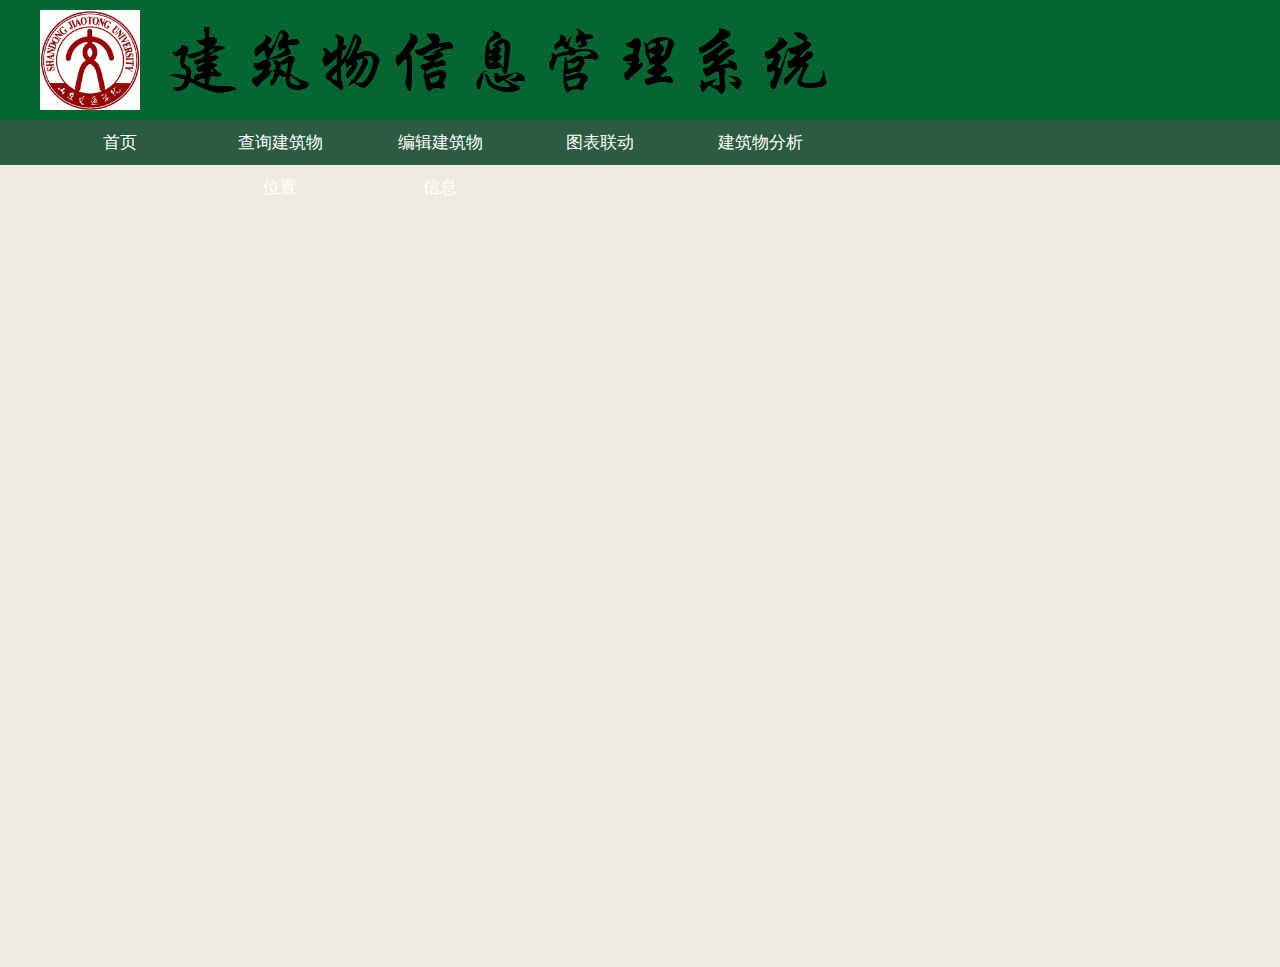
<file: 毕设/index.html>
<!DOCTYPE html>
<html>
	<head>
		<meta charset="utf-8" />
		<title>建筑物信息管理系统</title>
		<link rel="stylesheet" href="css/style.css" />
		<script type="text/javascript" src="js/homeSwiper.js"></script>
	</head>
	<body>
		<div id="home-box">

			<div class="logo">
				<div class="public-width">
					<img class="logoimg1" src="img/校徽.png" />
					<img class="logoimg2" src="img/标题.png" />
				</div>
			</div>
			<div class="top-nav">
				<div class="public-width">
					<ul>
						<li><a href="D:/web/新建文件夹/毕业设计/添加Web地图.html" target="frame">首页</a></li>
						<li><a href="D:/web/新建文件夹/毕业设计/属性查图.html" target="frame">查询建筑物位置</a></li>
						<li><a href="D:/web/新建文件夹/毕业设计/编辑建筑物信息.html" target="frame">编辑建筑物信息</a></li>
						<li><a href="D:/web/新建文件夹/毕业设计/图表联动2.html" target="frame">图表联动</a></li>
						<li><a href="https://limyz2nen6rorm23.maps.arcgis.com/apps/dashboards/34258ade00a945ffb9c94b141471f9a1" target="frame">建筑物分析</a></li>
					</ul>
				</div>
			</div>

			<div class="public-width">	
		      
			   <iframe src="D:/web/新建文件夹/毕业设计/添加Web地图.html" frameborder="0" name="frame" height="798px" width="100%"></iframe>
			</div>
			
			
		</div>
	</body>
</html>
</file>
<file: 毕设/css/style.css>
*{
	margin: 0;
	padding: 0;
}
body{
	background: #EDEADF;
}
.public-width{
	width: 1200px;
	margin: auto;
}
#home-box{
	width: 100%;
	height: 100%;
}
.logo{
	width: 100%;
	height: 120px;
	background:#066631;
}
.logoimg1{
	float: left;
	width: 100px;
	height: 100px;
	margin-top: 10px;
}
.logoimg2{
	float: center;
	width: 705px;
	height: 95px;
	margin-top: 10px;
}
.top-nav{
	width: 100%;
	height: 45px;
	line-height: 45px;
	background: #2b5c41;
}
.top-nav ul li{
	position: relative;
	list-style: none;
	float: left;
	width: 100px;
	height: 45px;
	text-align: center;
	padding-left: 30px;
	padding-right: 30px;
}
.top-nav ul li a{
	color: #FFF;
	font-size: 17px;
	text-decoration: none;
}
.top-nav ul li:hover .twoNav{
	display: flex;
}
.twoNav{
	display: none;
	flex-wrap: wrap;
	position: absolute;
	top: 40px;
	left: -30px;
	z-index: 22;
	width: 150px;
	background-color: rgba(0,0,0,.5);
	justify-content: center;
}
.top-nav .twoNav li{
	width: 150px;
}
.twoNav li a{
	display: block;
	width: 150px;
	text-align: center;
}
.swiper {
	position: relative;
	width: 100%;
	height: 420px;
	background: orange;
	margin: auto;
	margin-top: 10px;
}

.wrap {
	position: relative;
	width: 100%;
	height: 100%;
	margin: auto;
	overflow: hidden;
}
</file>
